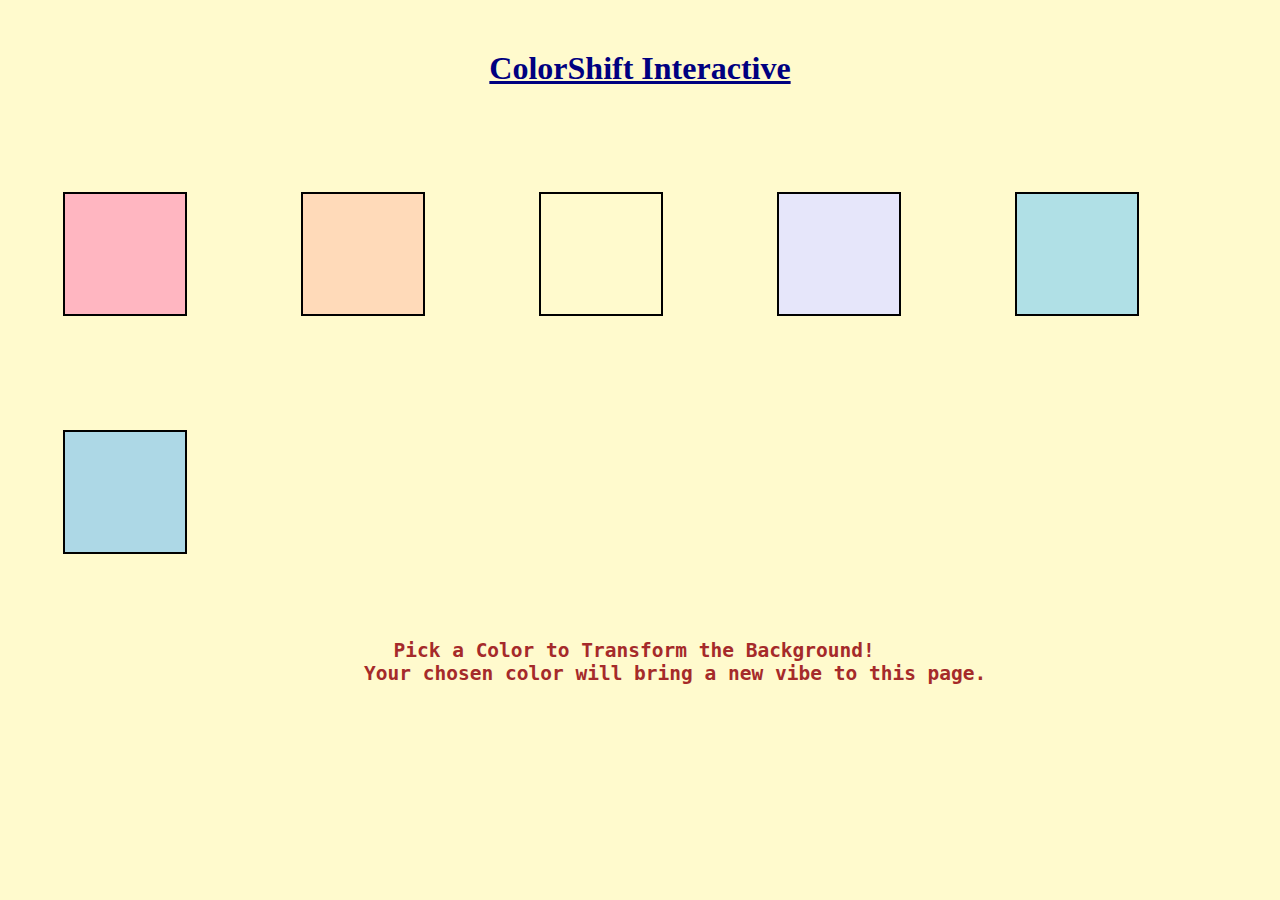
<file: Basics/Projects/index.html>
<!DOCTYPE html>
<html lang="en">
<head>
    <meta charset="UTF-8">
    <meta name="viewport" content="width=device-width, initial-scale=1.0">
    <title>Project 1</title>
    <link rel="stylesheet" href="style.css">
</head>
<body>
    <h1 class="heading">ColorShift Interactive</h1>
    <span class="button" id="lightcoral"></span>
    <span class="button" id="peachpuff"></span>
    <span class="button" id="LemonChiffon"></span>
    <span class="button" id="Lavender"></span>
    <span class="button" id="PowderBlue"></span>
    <span class="button" id="BabyBlue"></span>
    <pre><h2 id="color-heading">Pick a Color to Transform the Background! 
        <span id="color-info">Your chosen color will bring a new vibe to this page.</span>  
    </h2>
    </pre>


    <!--JavaScript file-->
    <script src="script.js"></script>
</body>
</html>
</file>
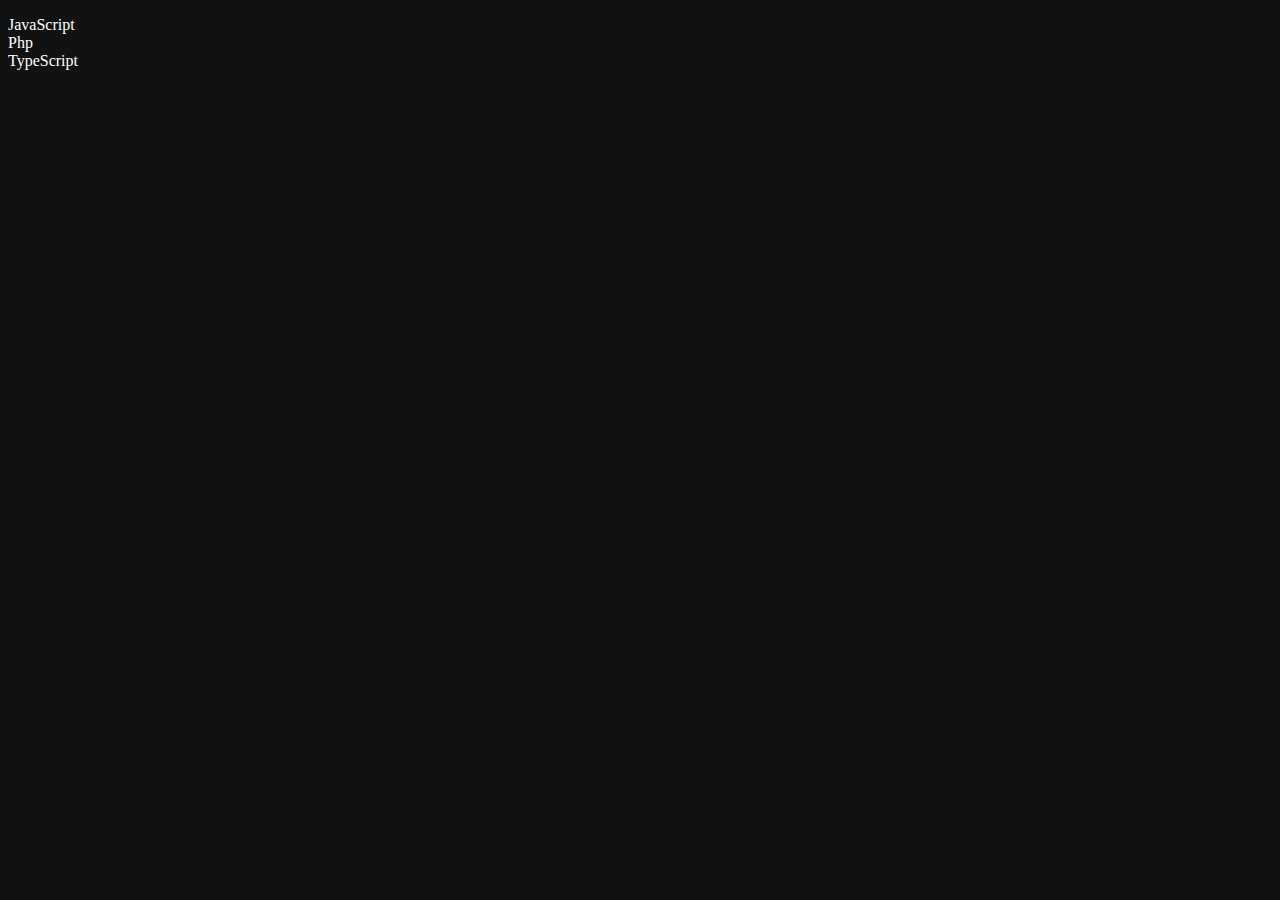
<file: Basics/four.html>
<!DOCTYPE html>
<html lang="en">
<head>
    <meta charset="UTF-8">
    <meta name="viewport" content="width=<device-width>, initial-scale=1.0">
    <title>Document</title>
    <link rel="stylesheet" href="style.css">
</head>
<body>
    <div class="language">
        <ul>
            
        </ul>
    </div>

    <script src="script4.js"></script>
</body>
</html>
</file>
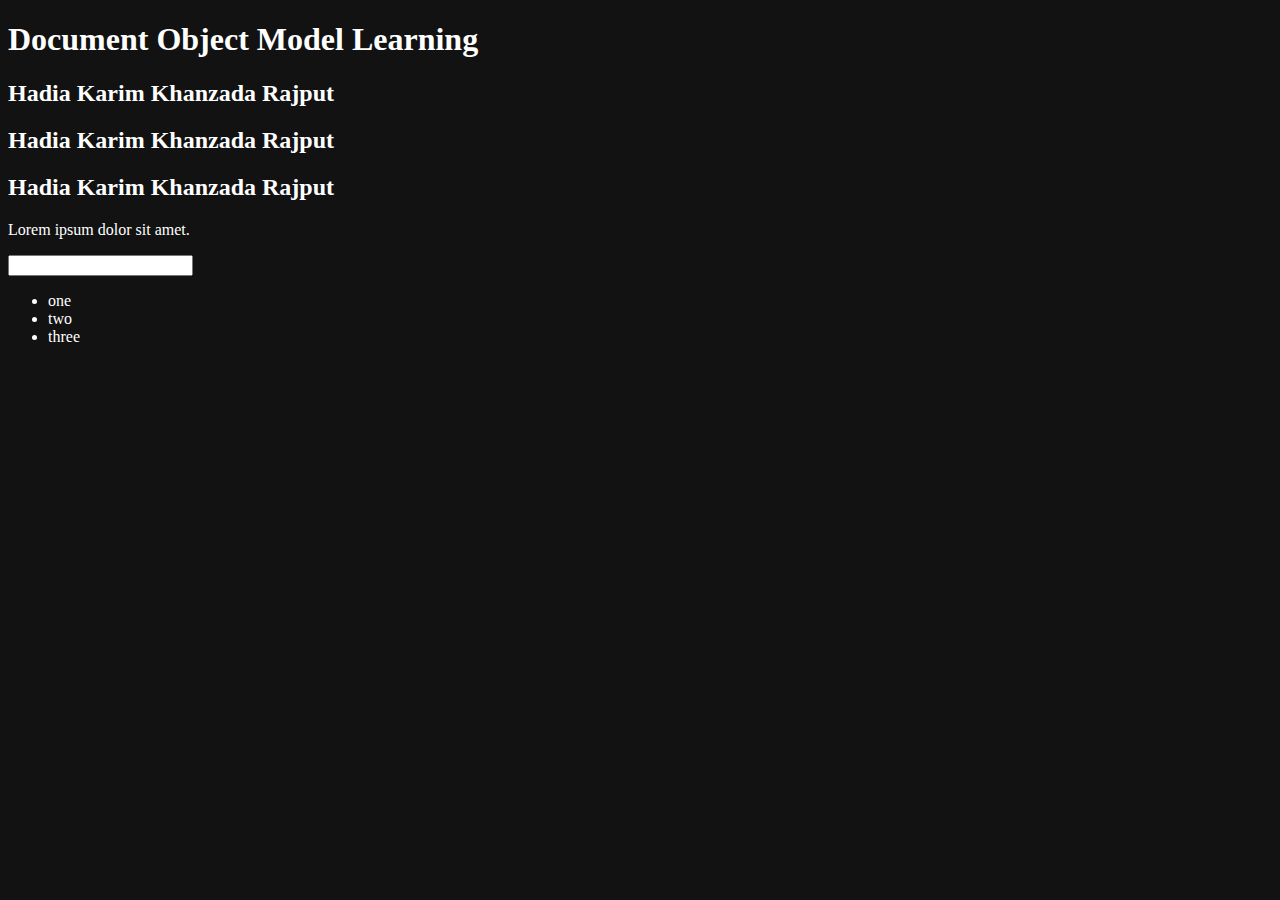
<file: Basics/one.html>
<!DOCTYPE html>
<html lang="en">
<head>
    <meta charset="UTF-8">
    <title>Document Object Model Learning</title>
    <link rel="stylesheet" href="style.css">
</head>
<body class="container">
    <div>
        <h1 id="title" class="heading">Document Object Model Learning</h1>
        <h2 id="title-1" class="heading-1">Hadia Karim Khanzada Rajput</h2>
        <h2 id="title-1" class="heading-1">Hadia Karim Khanzada Rajput</h2>
        <h2 id="title-1" class="heading-1">Hadia Karim Khanzada Rajput</h2>
        <p>Lorem ipsum dolor sit amet.</p>
        <input type="password" name=" " id=" ">
        <ul>
            <li>one</li>
            <li>two</li>
            <li>three</li>
        </ul>
    </div>
    
</body>
</html>
</file>
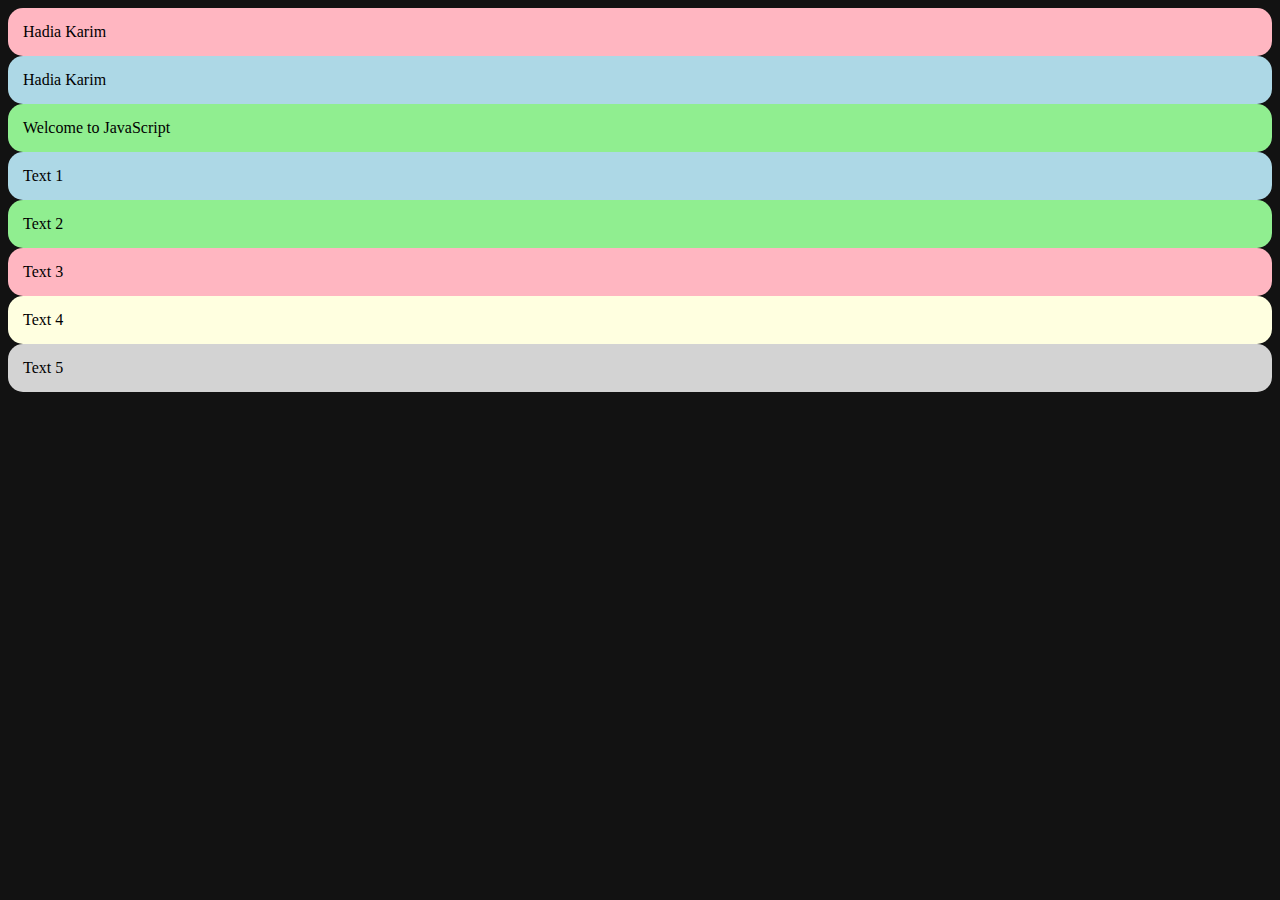
<file: Basics/three.html>
<!DOCTYPE html>
<html lang="en">
<head>
    <meta charset="UTF-8">
    <meta name="viewport" content="width=device-width, initial-scale=1.0">
    <title>Document Object Model Learning</title>
    <link rel="stylesheet" href="style.css">
</head>
<body> 
   




    <script src="jsscript.js"></script>
    
</body>
</html>
</file>
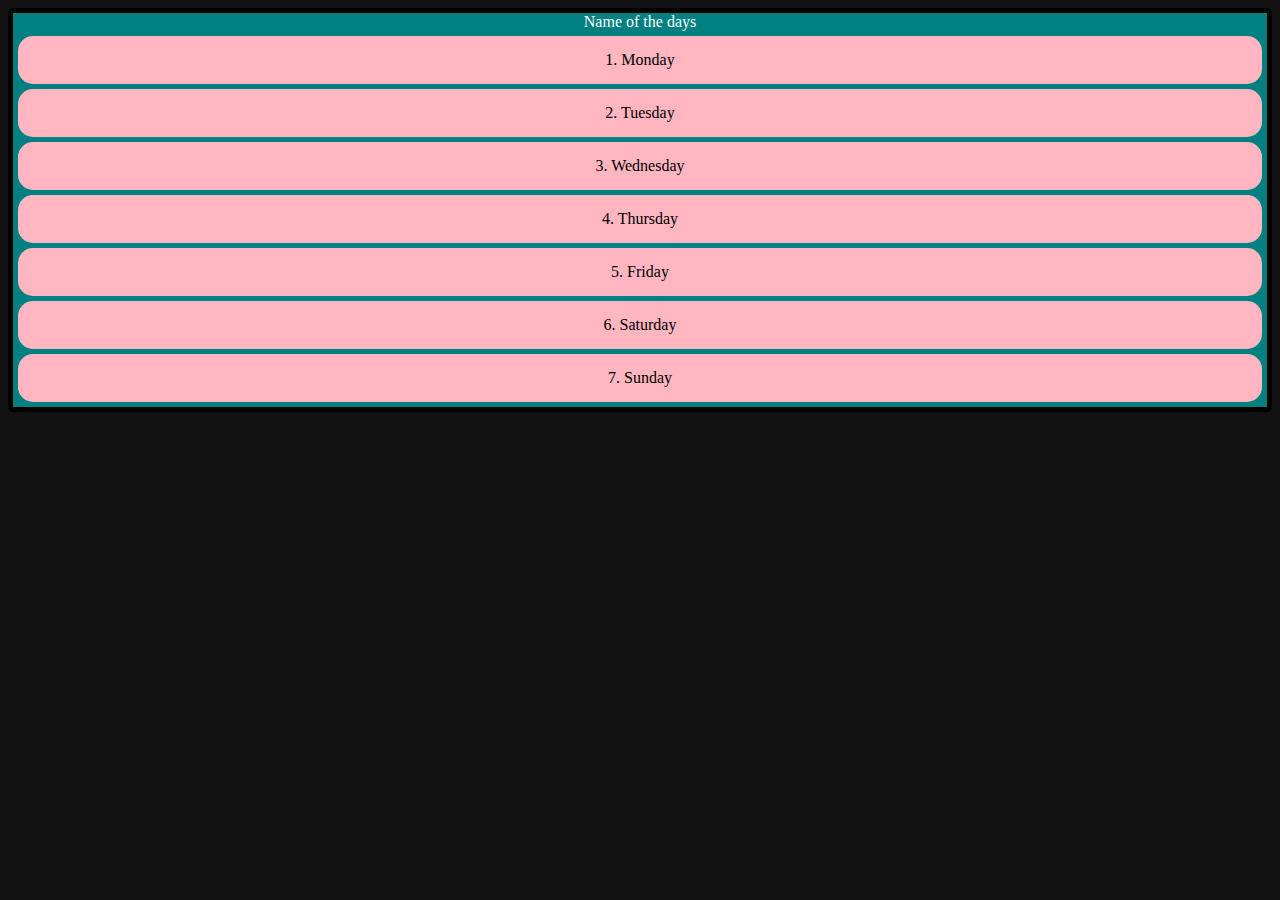
<file: Basics/two.html>
<!DOCTYPE html>
<html lang="en">
<head>
    <meta charset="UTF-8">
    <meta name="viewport" content="width=device-width, initial-scale=1.0">
    <title>Document Object Model Learning</title>
    <link rel="stylesheet" href="style.css">
</head>
<body>
    <div class="parent"> Name of the days 
        <div class="day">1. Monday</div>
        <div class="day">2. Tuesday</div>
        <div class="day">3. Wednesday</div>
        <div class="day">4. Thursday</div>
        <div class="day">5. Friday</div>
        <div class="day">6. Saturday</div>
        <div class="day">7. Sunday</div>
    </div>


    <script src="script.js"></script>
    
</body>
</html>
</file>
<file: Basics/Projects/style.css>
body {
        background-color: #FFFACD; /* Lemon Chiffon */
        color: #333; /* Dark text for contrast */
}
.heading{
    text-align: center;
    color: navy;
    justify-content: center;
    margin: 50px;
    text-decoration: underline;
}
.button {
    border: 2px solid black;
    margin: 55px;
    padding: 0; /* Reset padding to ensure square dimensions */
    width: 120px; /* Medium square size */
    height: 120px; /* Same as width for square shape */
    display: inline-block; /* Ensures buttons stay inline */
    text-align: center; /* Centers text inside the square */
    line-height: 120px; /* Vertically centers text */
    justify-content: center;
}

#lightcoral {
    background-color: #FFB6C1;
}

#peachpuff {
    background-color: #FFDAB9;
}

#LemonChiffon {
    background-color: #FFFACD;
}

#Lavender {
    background-color: #E6E6FA;
}

#PowderBlue {
    background-color: #B0E0E6;
}

#BabyBlue {
    background-color: #ADD8E6;
}
#color-heading{
    text-align: center;
    justify-content:center;
    padding: 10px;
}
#color-info{
    margin-top: 10px;
}
h2#color-heading {
    color: brown;
}
</file>
<file: Basics/style.css>
body{
    background-color: #121212;
    color: #fff;
}
.parent{
    color:white;
    border-radius: 5px;
    background-color: teal;
    border: 5px solid black;
    text-align: center;
    margin-bottom: 15px;
    justify-content: center;
    display: block;
}
</file>
